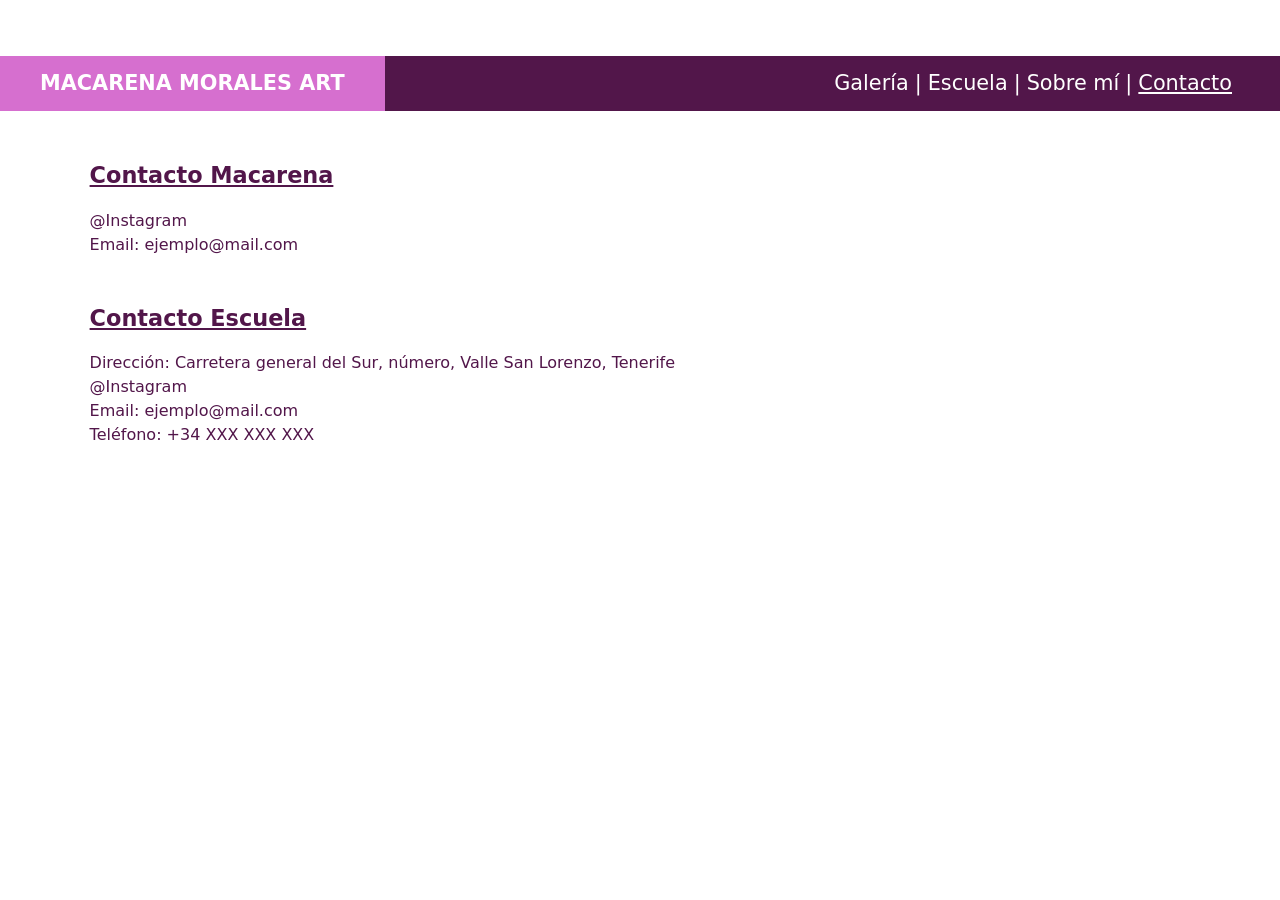
<file: contacto.html>
<!DOCTYPE html>
<html lang="es"><head><meta charset="utf-8"><meta name="viewport" content="width=device-width,initial-scale=1"><title>Macarena Morales Art</title><link rel="stylesheet" href="style.css"></head><body data-page="contacto"><script src="app.js"></script></body></html>
</file>
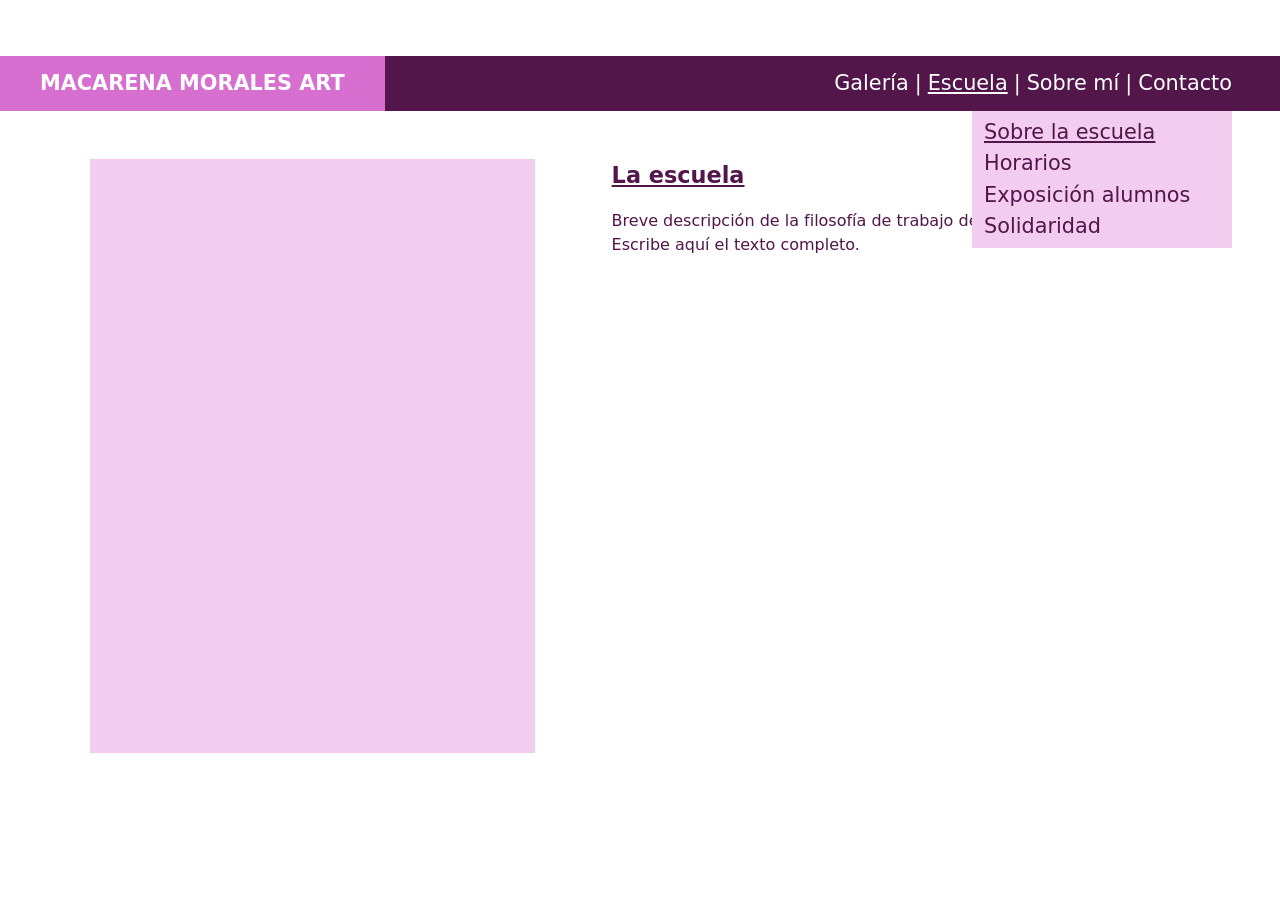
<file: escuela.html>
<!DOCTYPE html>
<html lang="es"><head><meta charset="utf-8"><meta name="viewport" content="width=device-width,initial-scale=1"><title>Macarena Morales Art</title><link rel="stylesheet" href="style.css"></head><body data-page="escuela"><script src="app.js"></script></body></html>
</file>
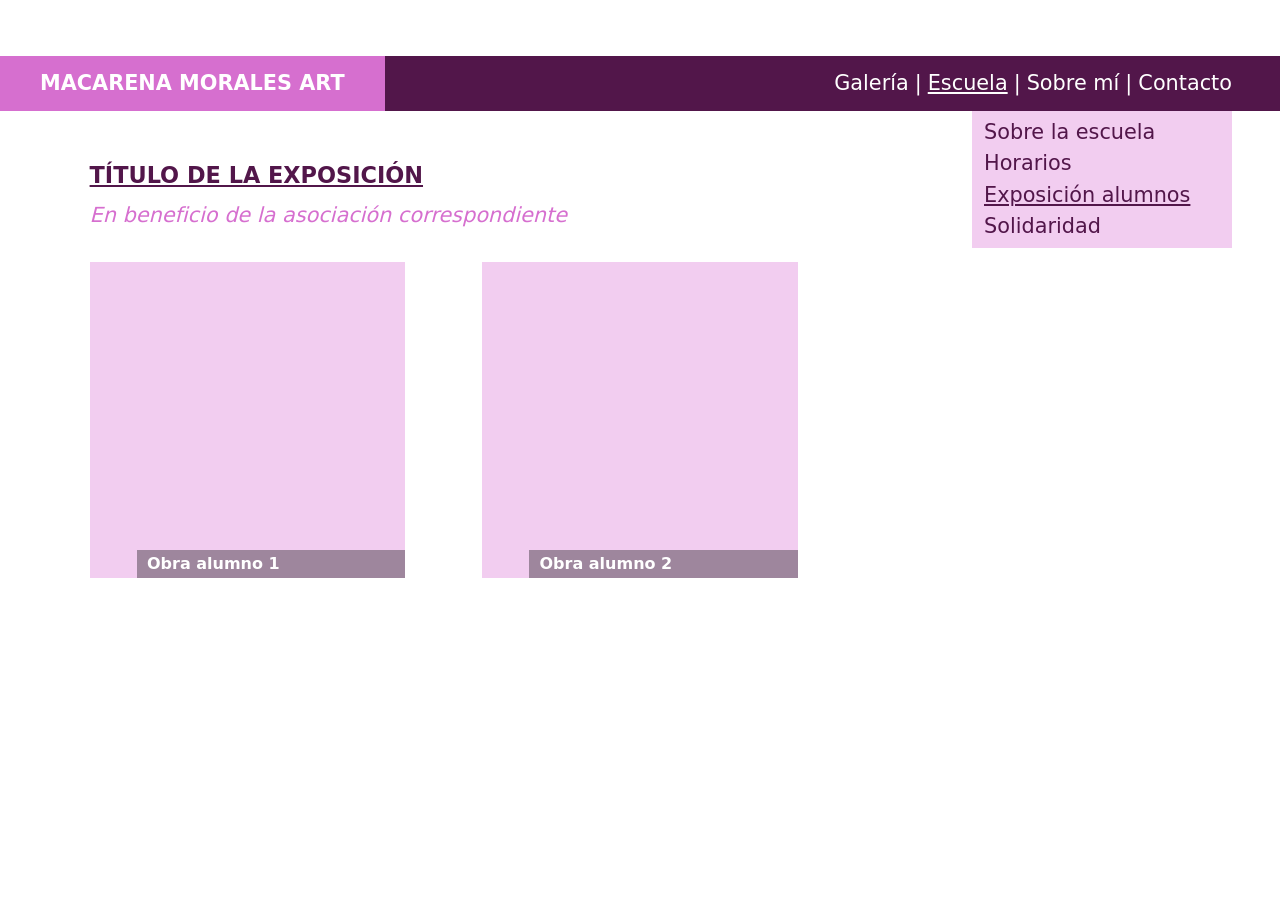
<file: exposicion.html>
<!DOCTYPE html>
<html lang="es"><head><meta charset="utf-8"><meta name="viewport" content="width=device-width,initial-scale=1"><title>Macarena Morales Art</title><link rel="stylesheet" href="style.css"></head><body data-page="exposicion"><script src="app.js"></script></body></html>
</file>
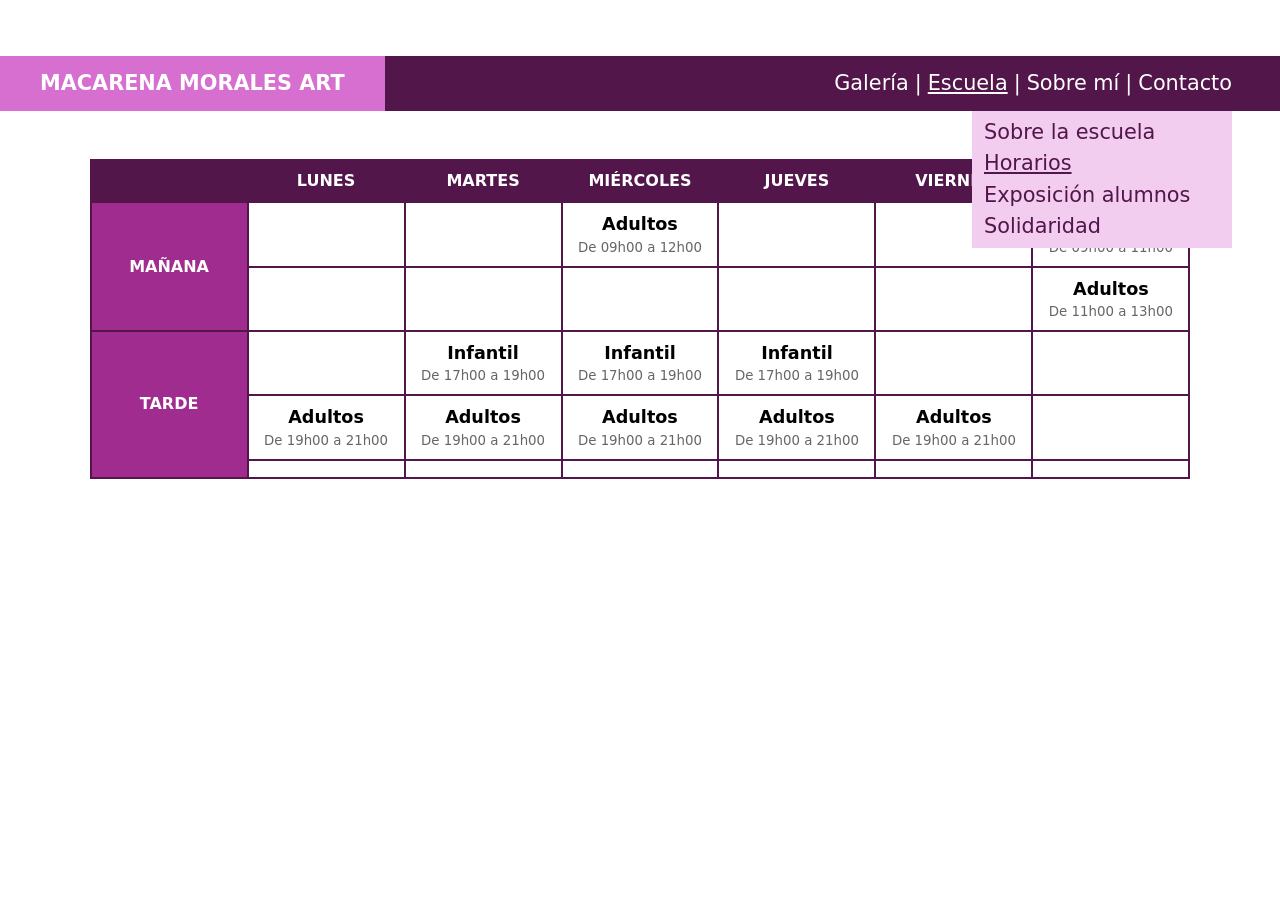
<file: horarios.html>
<!DOCTYPE html>
<html lang="es"><head><meta charset="utf-8"><meta name="viewport" content="width=device-width,initial-scale=1"><title>Macarena Morales Art</title><link rel="stylesheet" href="style.css"></head><body data-page="horarios"><script src="app.js"></script></body></html>
</file>
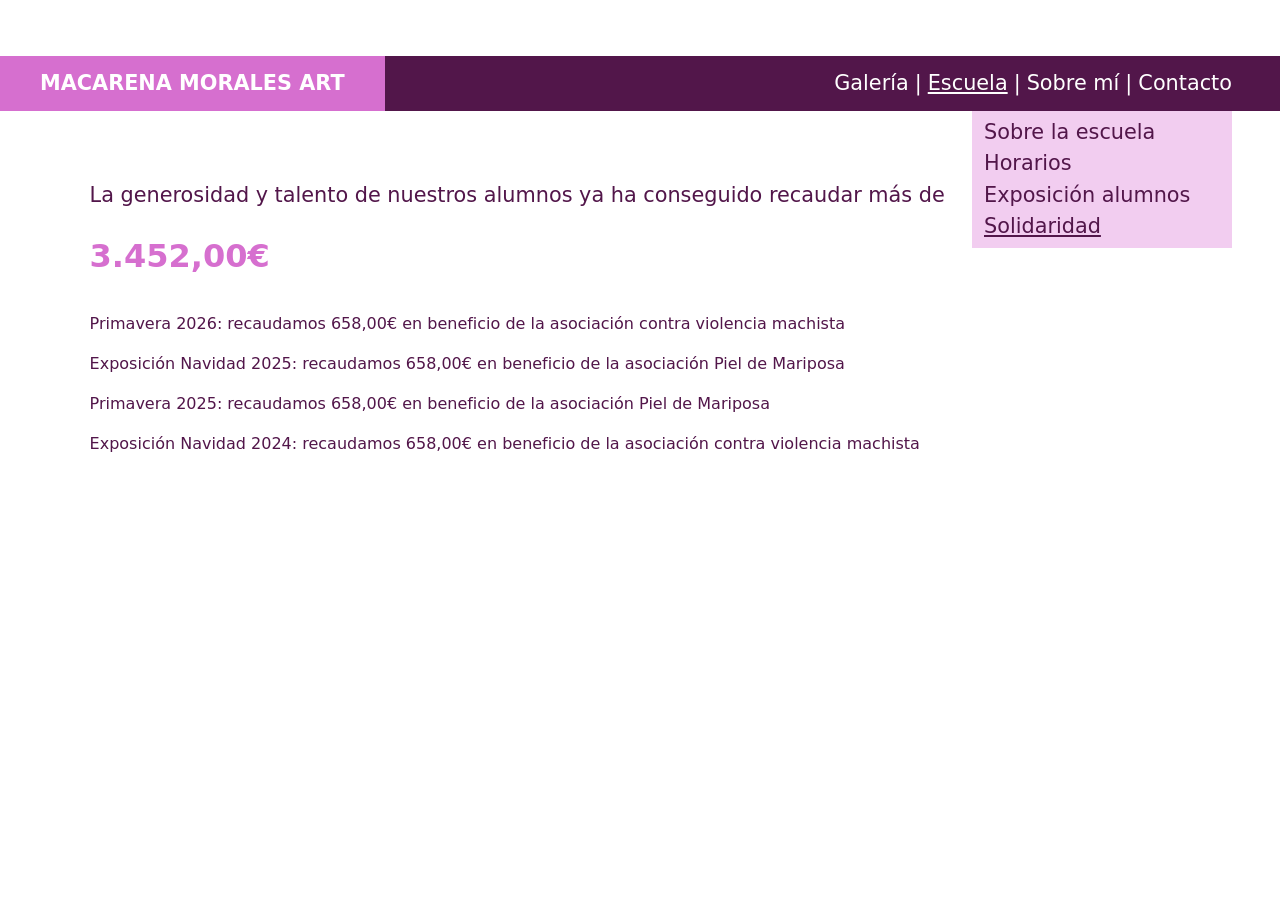
<file: solidaridad.html>
<!DOCTYPE html>
<html lang="es"><head><meta charset="utf-8"><meta name="viewport" content="width=device-width,initial-scale=1"><title>Macarena Morales Art</title><link rel="stylesheet" href="style.css"></head><body data-page="solidaridad"><script src="app.js"></script></body></html>
</file>
<file: style.css>
:root{--rosa:#d66fcf;--morado:#52164a;--lila:#f2cdf0;--tabla:#a02c8f;--texto:#52164a}
*{box-sizing:border-box}
body{margin:0;font-family:"Segoe UI",system-ui,sans-serif;color:var(--texto);background:#fff;line-height:1.5}
header{display:flex;margin-top:56px;background:var(--morado);position:relative}
.logo{background:var(--rosa);color:#fff;font-weight:700;font-size:1.3rem;padding:12px 40px;text-decoration:none;white-space:nowrap}
nav{margin-left:auto;padding:12px 48px;color:#fff;font-size:1.3rem;position:relative}
nav a{color:#fff;text-decoration:none}
nav a.on{text-decoration:underline}
.sep{margin:0 6px}
.sub{display:none;position:absolute;right:48px;top:100%;background:var(--lila);padding:6px 12px;z-index:5;min-width:260px}
.sub a{display:block;color:var(--morado)}
.sub a.on{text-decoration:underline}
.sub.open{display:block}
main{padding:48px 7vw}
h1{font-size:1.4rem;text-decoration:underline;margin:0 0 .3em}
.beneficio{color:var(--rosa);font-style:italic;font-size:1.3rem;margin:0 0 1.5em}
.grid{display:grid;grid-template-columns:repeat(3,1fr);gap:48px 6vw}
.card{position:relative;display:block;aspect-ratio:1;overflow:hidden;color:#fff;text-decoration:none;background:var(--lila)}
.card img{width:100%;height:100%;object-fit:cover;display:block}
.card span{position:absolute;bottom:0;left:15%;right:0;background:rgba(0,0,0,.35);padding:2px 10px;font-weight:700}
.split{display:grid;grid-template-columns:minmax(0,1fr) minmax(0,1.3fr);gap:6vw;align-items:start}
.split img{width:100%;height:auto;display:block}
.ph{background:var(--lila);aspect-ratio:3/4}
.meta{color:#aaa;font-weight:700;font-size:.95rem}
.alumno{font-weight:700;font-size:1.3rem;color:#000;margin-top:1.2em}
.txt{white-space:pre-line}
table{border-collapse:collapse;width:100%;text-align:center}
th,td{border:2px solid var(--morado);padding:8px;background:#fff;width:14%}
th{background:var(--morado);color:#fff}
th.p{background:var(--tabla);color:#fff;width:8%}
td b{display:block;color:#000;font-size:1.1rem}
td small{color:#666;display:block}
.tw{overflow-x:auto}
.total{font-size:2rem;font-weight:700;color:var(--rosa);margin:.2em 0 1em}
@media(max-width:800px){header{flex-direction:column;margin-top:0}.logo{padding:12px 20px}nav{padding:12px 20px;font-size:1.1rem;margin:0}.sub{right:20px}main{padding:28px 20px}.grid{grid-template-columns:1fr 1fr;gap:24px}.split{grid-template-columns:1fr}}
</file>
